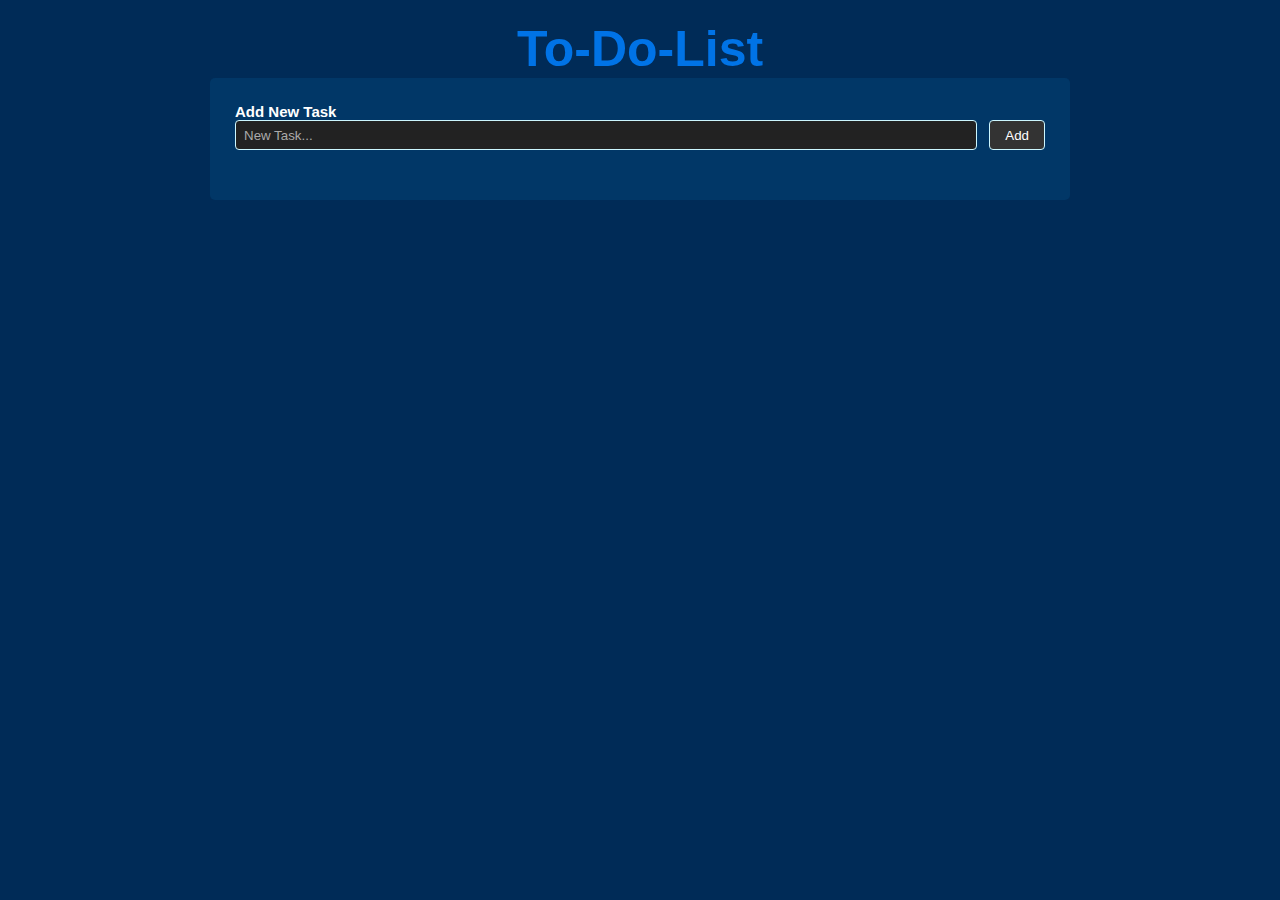
<file: index.html>
<!DOCTYPE html>
<html lang="en">

    <head>
        <meta charset="UTF-8">
        <meta name="viewport" content="width=device-width, initial-scale=1.0">
        <title>To Do List</title>
        <link rel="stylesheet" href="style.css">
    </head>

<body>
<header>
    <h1 class="titulo">To-Do-List</h1>
</header>

<main>
    <section class="seccao-add-tarefa">
         <h2>Add New Task</h2>
        <form id="form-tarefa">
    <input type="text" id="adicionar-tarefa" placeholder="New Task..." required>
        <button type="submit" id="botao-adicionar">Add</button>
        </form>
    </section>
    
    <ul class="lista-tarefas" id="lista-tarefas"></ul>
</main>
<script src="script.js"></script>
</body>
</html>
</file>
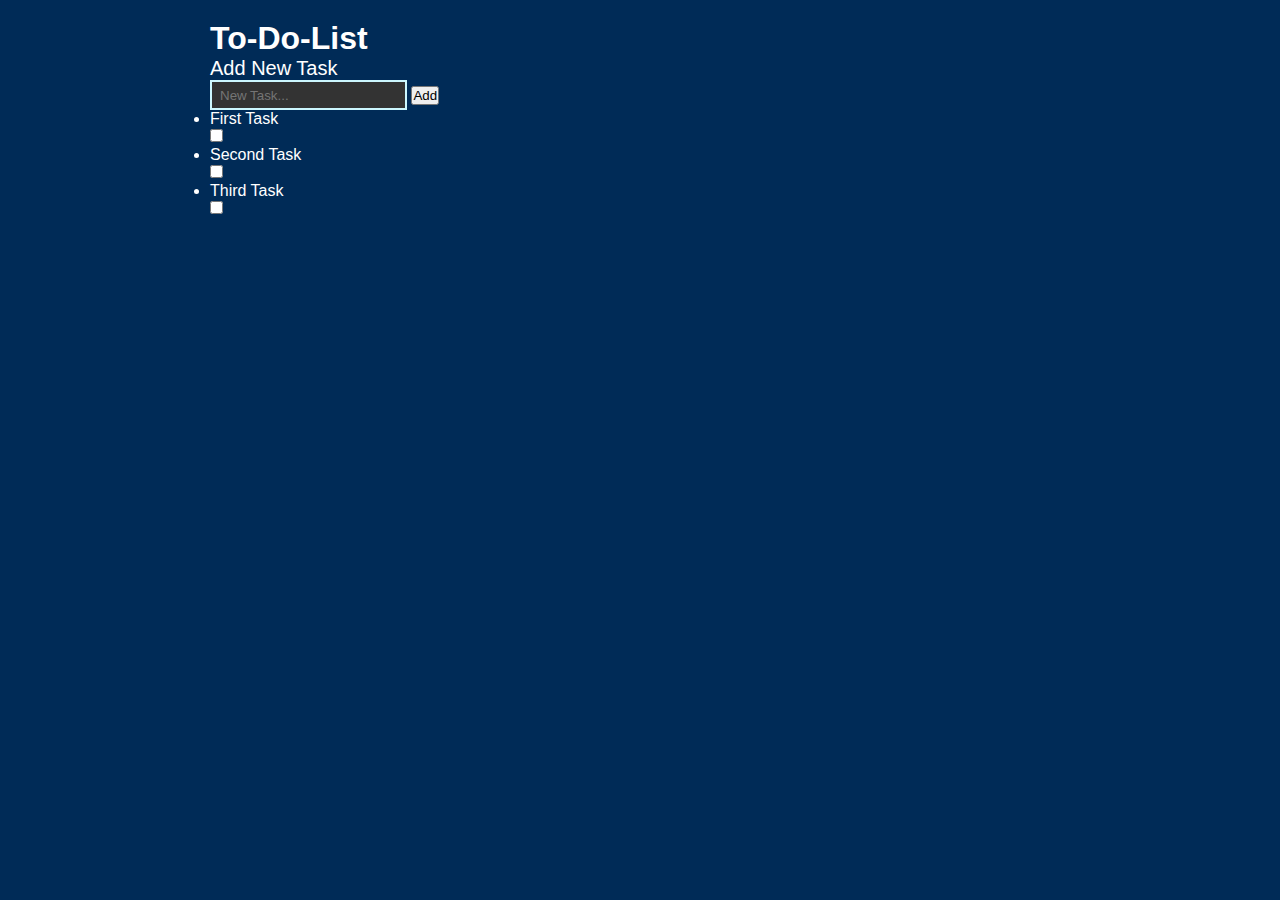
<file: toDoList.html>
<!DOCTYPE html>
<html lang="en">

    <head>
        <meta charset="UTF-8">
        <meta name="viewport" content="width=device-width, initial-scale=1.0">
        <title>To Do List</title>
        <link rel="stylesheet" href="toDoList.css">
    </head>

<body>
<header>
    <h1 clas="titulo">To-Do-List</h1>
</header>

    <p class="nova-tarefa">Add New Task</p>
    <input id="adicionar-tarefa" placeholder="New Task..." required>
    <button type="submit">Add</button>

    <ul class="lista-tarefas">
    <li class="item-lista">First Task</li> <input type="checkbox" id="check-feito">
    <li class="item-lista">Second Task</li> <input type="checkbox" id="check-feito">
    <li class="item-lista">Third Task</li> <input type="checkbox" id="check-feito">
</ul>
</main>
</body>
</html>
</file>
<file: style.css>
* {
    margin: 0;
    padding: 0;
    box-sizing: border-box;
    font-family: Arial, Helvetica, sans-serif;
}

body {
    background-color: #002b57;
    max-width: 900px;
    margin: auto;
    padding: 20px;
    color: #fff;
}

.titulo {
    font-size: 50px;
    color: #0073E6;
    text-align: center;
}

main {
    background-color: #013767;
    border-radius: 5px;
    padding: 25px;
}

.seccao-add-tarefa {
    font-size: 10px;
    margin-bottom: 25px;
}

.nova-tarefa {
    font-size: 18px;
    margin-bottom: 14px;
}

#form-tarefa {
    display: flex;
    gap: 12px;
}

#adicionar-tarefa {
    flex: 1;
    height: 30px;
    border: 1px solid #CCF7FF;
    background-color: #222;
    color: #fff;
    padding: 0 8px;
    border-radius: 4px;
}

#adicionar-tarefa::placeholder {
    color: #aaa;
}

#botao-adicionar {
    height: 30px;
    padding: 0 15px;
    border: 1px solid #CCF7FF;
    background-color: #333;
    color: #fff;
    cursor: pointer;
    border-radius: 4px;
}

#lista-tarefas {
    list-style: none;
    margin-top: 10px;
}

.item-lista {
    display: flex;
    align-items: center;
    gap: 8px;
    background-color: #024273;
    border-radius: 6px;
    padding: 8px 10px;
    margin-bottom: 8px;
}

.check-tarefa {
    width: 16px;
    height: 16px;
    cursor: pointer;
}

.item-lista span {
    flex: 1;
    font-size: 15px;
}

.btn-remover {
    border: none;
    background-color: #ff4d4d;
    color: #fff;
    width: 26px;
    height: 26px;
    border-radius: 50%;
    cursor: pointer;
}

.tarefa-concluida span {
    text-decoration: line-through;
}
</file>
<file: toDoList.css>
* {
    margin: 0;
    padding: 0;
    box-sizing: border-box;
    font-family: Arial, Helvetica, sans-serif;
}

body {
    background-color: #002b57;
    max-width: 900px;
    margin: auto;
    padding: 20px;
    color: #fff;
}

.titulo {
    font-size: 50px;
    color: #0073E6;
    text-align: center;
}

.nova-tarefa {
    font-size: 20px;
}

#adicionar-tarefa {
    flex: 1;
    height: 30px;
    border: 2px solid #CCF7FF;
    background-color: #333;
    color: #fff;
    padding: 0 8px;
}

#botao-adicionar {
    height: 35px;
    padding: 0 15px;
    border: 2px solid #CCF7FF;
    background-color: #333;
    color: #fff;
}

.tarefa-concluida span {
    text-decoration: line-through;
}
</file>
